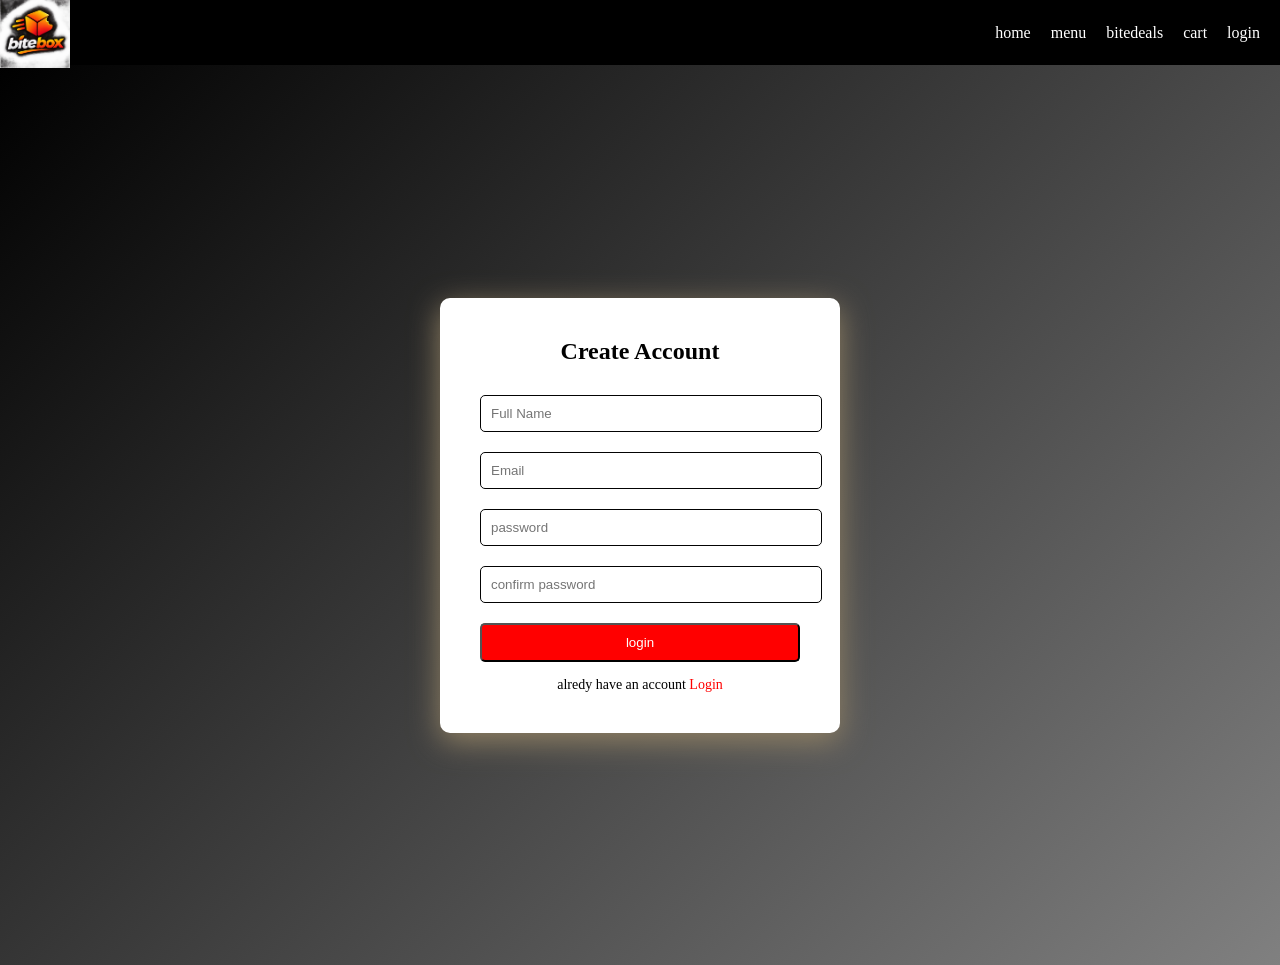
<file: signup.html>
<!DOCTYPE html>
<html lang="en">
<head>
    <meta charset="UTF-8">
    <meta name="viewport" content="width=device-width, initial-scale=1.0">
    <title>Document</title>
    <link rel="stylesheet" href="style.css">
</head>
<body>
      <header>
         <img src="image.jpeg" alt="" height="70px" width="70px ">
 <nav>
        <a href="home.html">home</a>
        <a href="menu.html">menu</a>
        <a href="bitedeal.html">bitedeals</a>
        <a href="cart.html"><i class="fa-solid fa-cart-shopping"></i>cart</a>
        <a href="login.html"><i class="fa-solid fa-right-to-bracket"></i>login</a>
       </nav>
    </header>

    <section class="auth-container">

        <div class="auth-box">
        <h2>Create Account</h2>

        <form>
            <input type="text" placeholder="Full Name" required>
            <input type="email" placeholder="Email" required>
            <input type="password" placeholder="password" required>
            <input type="password" placeholder="confirm password" required >
            <button type="submit"> login</button>
        </form>
          <p>alredy have an account <a href="login.html">Login</a></p>

    </div>
    </section>
</body>
</html>
</file>
<file: style.css>
*{
    margin: 0;
    padding: 0;

 }
 
 
 
 
 header{
          background-color: black;
          height: 65px;
          display: flex;
          align-items: center;
        }

        nav{
            display: flex;
            justify-content: flex-end;
            align-items: center;
            gap: 20px;
            padding-right: 20px;
            margin-left: auto;
            
        }

        a{
            color: white;
            text-decoration: none;
        }
        a:hover{
            color: red;
        }

        .hero{
            height: 90vh;
            background:url("/images/banner.png") no-repeat center/cover;
             display: flex;
            justify-content: center;
            align-items: center;
            color: rgb(230, 11, 11);

        }

        .hero button{
            margin-top: 15px;
            padding: 10px 20px;

            background: red;
            color: white;
            border: none;
            border-radius: 5px;
            cursor:pointer

        }

        .hero button:hover{
            background: darkred;
        }

        .video-section{
            display: flex;
            align-items: center;
            justify-content: center;
            padding: 40px;
            gap: 40px;

        }
        .video-text{
            flex: 1;
        }

        .video-box{
            flex: 1;

        }

        .video-box video{
            width: 100%;
            border-radius: 10px;


        }


        .video-text h2{
            font-size: 32px;
            margin-bottom: 15px;
        }

        .video-text{
            font-size: 18px;
            color:#444 ;
        }

        .about{
            text-align: center;
            padding: 60px 20px;
            background: #f9f9f9;
        }
        .about h3{
            font-size: 32px;
            margin-bottom: 20px;
            color:red;
        }

        .about p{
            max-width: 700px;
            margin: auto;
            font-size: 18px;
            color: #555555;
            line-height: 1.6;
        }

          .footer{
                background-color: black;
                color: white ;
                width: 100%;
                padding: 40px 50px 15px;
                display: grid;
                grid-template-columns: repeat(4, 1fr);

            }

            .footer-box span{
                color: red;
            }

            .footer-box {
    padding: 10px 20px;
   
}

.footer-box h2 {
    color: white;
    margin-bottom: 15px;
}

.footer-box h3 {
    margin-bottom: 15px;
}

.footer-box p {
    font-size: 14px;
    line-height: 1.6;
}

.footer-box a {
    display: inline-block;
    color: white;
    text-decoration: none;
    margin-bottom: 5px;
}

.socialmedia a{
    display: inline-block;
    font-size: 20px;
     
    
}

/* Hover */
.footer-box a:hover {
    color: red;
}

/* Copyright */
.copyright {
    grid-column: 1 / -1;
    text-align: center;

    border-top: 1px solid #333;
    margin-top: 25px;
    padding-top: 20px;

    font-size: 13px;
}

.category-icons{
    display: flex;
    gap: 20px;
    padding: 20px;
    overflow: auto;
    background: #ffffff;
    justify-content: center;
}

.icon-box{
    min-width: 100px;
    text-align: center;
    cursor: pointer;
    transition: 0.3s;
}

.icon-box img{
    width: 70px;
    height: 70px;
    object-fit: cover;
    border-radius: 50%;
    border: 2px solid #eeeeee;
    padding: 5px;
}

.icon-box{
    margin-top: 8px;
    font-size: 14px;
}

.icon-box img:hover{
    margin-top: 8px;
    font-size: 14px;
}


.icon-box p:hover{
       color: red;
}

.menu-container{
    display: grid;
    grid-template-columns: repeat(4,1fr);
    gap: 20px;
    padding: 20px;
}
.card{
    background: #ffffff;
    padding: 15px;
    border-radius: 10px;
    text-align: center;
    box-shadow: 0px 4px 10px black;
}

.card img{
    width: 100%;
    object-fit: cover;
}

.card button{
    background: red;
    color: white;
    border: none;
    padding: 6px 12px;
    border-radius: 5px;
    cursor: pointer;
    margin-top: 5px;

}

.card button:hover{
    background: darkred;
}

/* bite deles */




/* 

.deal-hero{
    background: linear-gradient(to right black, grey);
    color: white;
    padding: 50px;
    text-align: center;
    border-radius: 10px;
    margin-bottom:40px;
} */

.deals-page{
    padding: 40px;
    background: white;

}

.deal-hero{
 background: linear-gradient(to right, black, rgb(235, 232, 232));
    color:black;
    padding: 50px;
    text-align: center;
    border-radius: 10px;
    margin-bottom:40px;
}

.combo-section{
    padding: 70px;
    background: white;
}

.combo-container{
    display: grid;
    grid-template-columns: repeat(3,1fr);
    gap: 25px;
}

.combo-card{
    background: white;
    padding: 20px;
    border-radius: 12px;
    text-align: center;
    box-shadow: 0 5px 15px black;
    transition: 0.3s;
}

.combo-card img{
    height: 350px;
    width: 350px;
    border-radius: 10px;
    margin-bottom: 15px;

}

.combo-card h4{
    margin: 10px 0px;
}

.combo-card h4 span{
    text-decoration: line-through;
    color: gray;
    margin-right: 10px;
}

.combo-card button{
    background: red;
    color: white;
    border: none;
    padding: 8px 15px;
    border-radius: 6px;
    cursor: pointer;
}

.combo-card button:hover{
    background: darkred;
    
}

.combo-card:hover{
    transform: translateY(-8px);
    
}

.deals-container{
    display: grid;
    grid-template-columns: repeat(3,1fr);
    gap: 20px;
}
 

.deal-card{
    background: white;
    padding: 25px;
    border-radius: 10px;
    text-align: center;
    transition: 0.3s;
    box-shadow: 0 5px 15px;
}

.deal-card span{
    display: inline-block;
    margin-top: 10px;
    padding: 5px 10px;
    background: black;
    color: white;
    border-radius: 5px;
}

.deal-card:hover{
    transform: translatey(8px);
}

.section-title{

    margin-left: 25px;
}  

.deals-con{
    display: grid;
    grid-template-columns: repeat(3,1fr);
    gap: 20px;
}

.deal-carda{
     background: white;
     border-top:5px solid red ;
    padding: 25px;
    border-radius: 10px;
    text-align: center;
    transition: 0.3s;
    box-shadow: 0 5px 15px;
}

.deal-carda span{
    display: inline-block;
    margin-top: 10px;
    padding: 5px 10px;
    background: black;
    color: white;
    border-radius: 5px;
}

.deal-carda:hover{
    transform: translatey(8px);
}


/*  cart option */
   table{
    width: 70%;
    border-collapse:collapse;
    background: white;
    overflow: hidden;
    margin: auto;
 }   
   
   
   thead{
    background: red;
    color: white;
   }


   th,td {
    padding: 15px;
    text-align: center;
   }
   
tbody  tr{
    border-bottom: 1px solid grey;
}

.item{
    display: flex;
    align-items: center;
    gap: 15px;
}

.item img{
    width: 70px;
    height: 70px;
    object-fit: cover;
    border-radius: 10px;
}

.remove{
    background: red;
    border: none;
    padding: 5px 10px;
    cursor: pointer;
    border-radius: 5px;
}

.remove:hover{
    background: darkred;
}
.grand-total td{
    font-weight: bold;
    font-size: 18px;
}

.grand-total button{

    margin-top: 15px;
    padding: 10px 20px;
    background: red;
    color: white;
    border: none;
    border-radius: 5px;
    cursor: pointer;


}

.grand-total  button:hover{
    background: darkred;
}

/* offer */
.qty-box{
    display: flex;
    align-items: center;
    justify-content: center;
    gap: 10px;
}

.qty-box button{
    width: 28px;
    height: 28px;
    border: none;
    background: red;
    color: white;
    font: 16px;
    border-radius: 4px;
    cursor: pointer;

}

.qty-box button:hover{
    background:darkred;

}

.qty-box span{
    font-size: 16px;
    font-weight: bold;
    min-width: 20px;
    text-align: center;
}

/* signup-page */

.auth-container{
    height: 100vh;
    display: flex;
    justify-content: center;
    align-items: center;
    background: linear-gradient(135deg, black, gray);
}

.auth-box{
    background: white;
    padding: 40px;
    border-radius: 10px;
    width: 320px;
    text-align: center;
    box-shadow: 0px 8px 30px rgb(147, 131, 101);
}

.auth-box h2{
    margin-bottom: 20px;
    color: black;
}

.auth-box input{
    width: 100%;
    padding: 10px;
    margin: 10px 0;
    border: 1px solid rgb(3, 3, 3);
    border-radius: 5px;
    outline: none;
}

.auth-box input:focus{
    border-color: red;

}

.auth-box button{
    width: 100%;
    padding: 10px;
    background: red;
    color: white;
    border-radius: 5px;
    margin-top: 10px;
    cursor: pointer;
}

.auth-box button:hover{
    background-color:darkred;
}

.auth-box p{
    margin-top: 15px;
    font-size: 14px;
}

.auth-box a{
    color: red;
    text-decoration: none;
}
.auth-box span{
    color: red;
}



/* login page */
   

.login-container{

    background-color: black;
}
</file>
